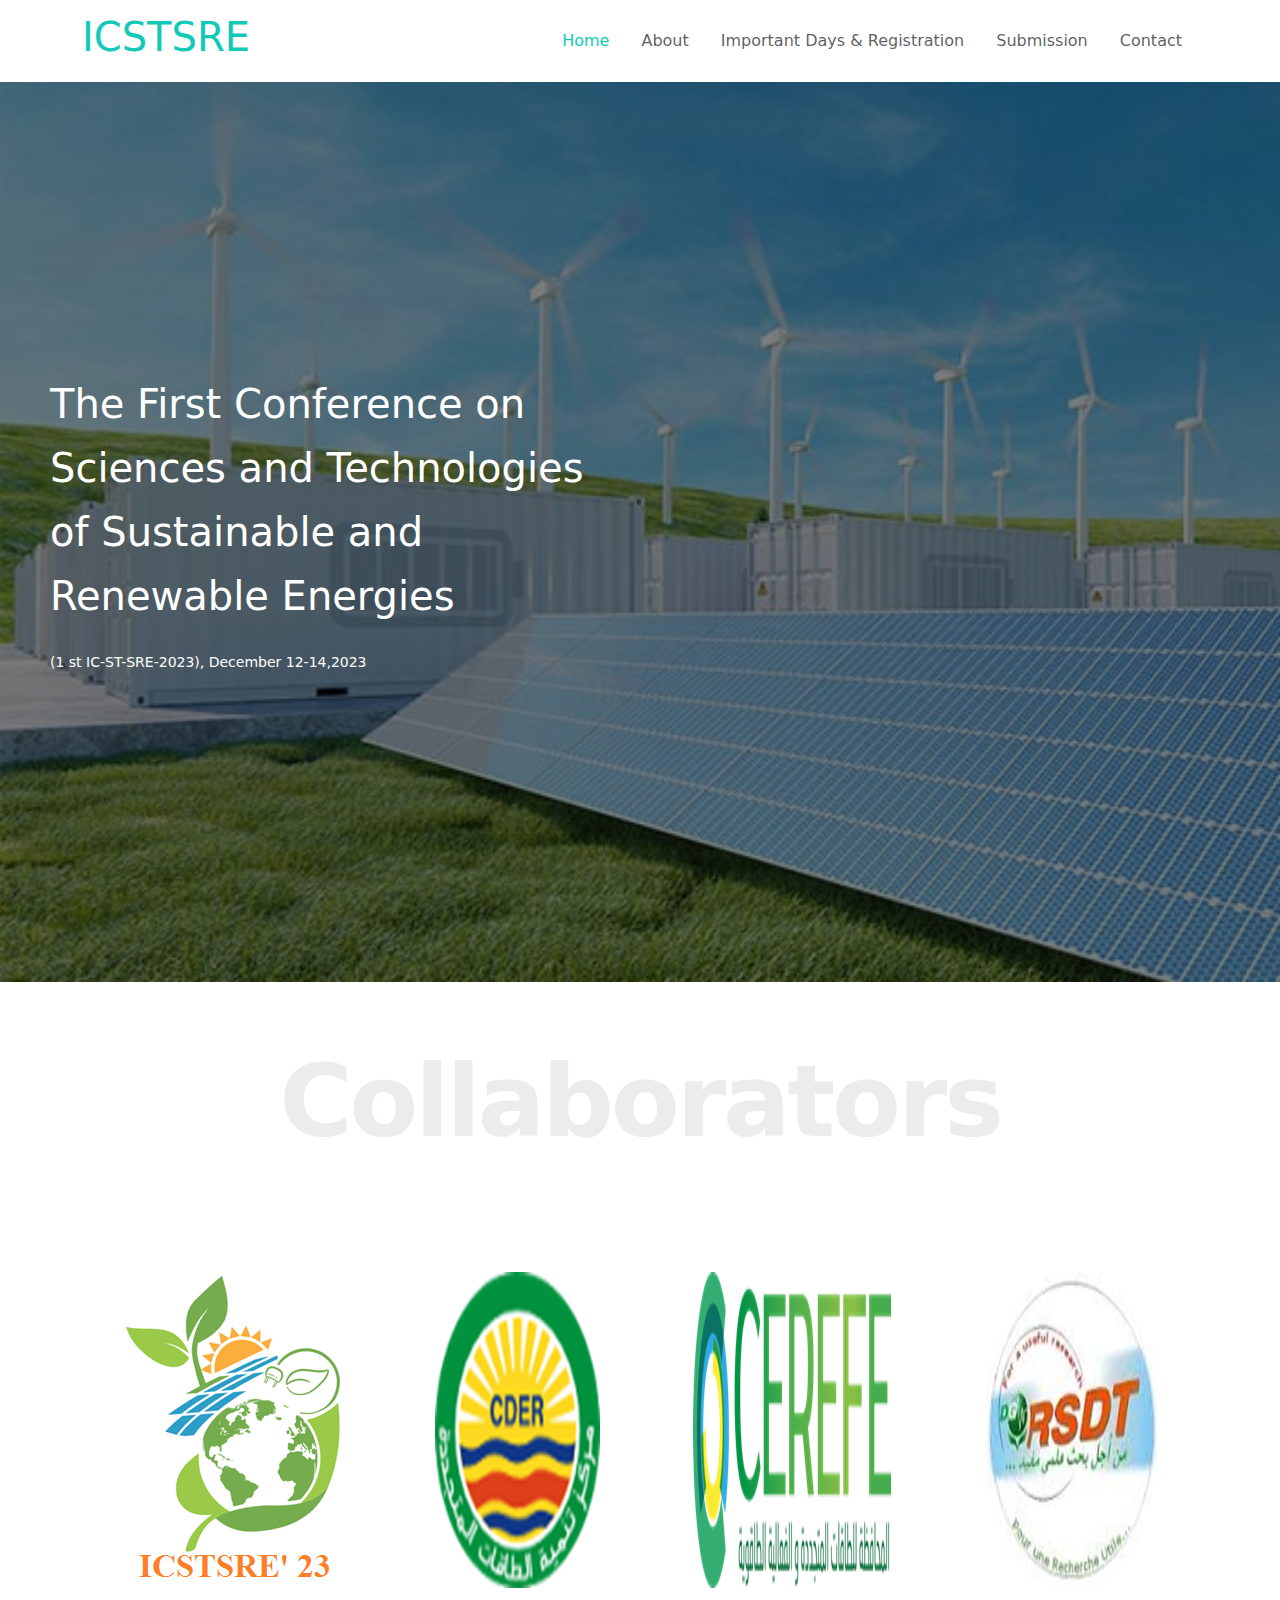
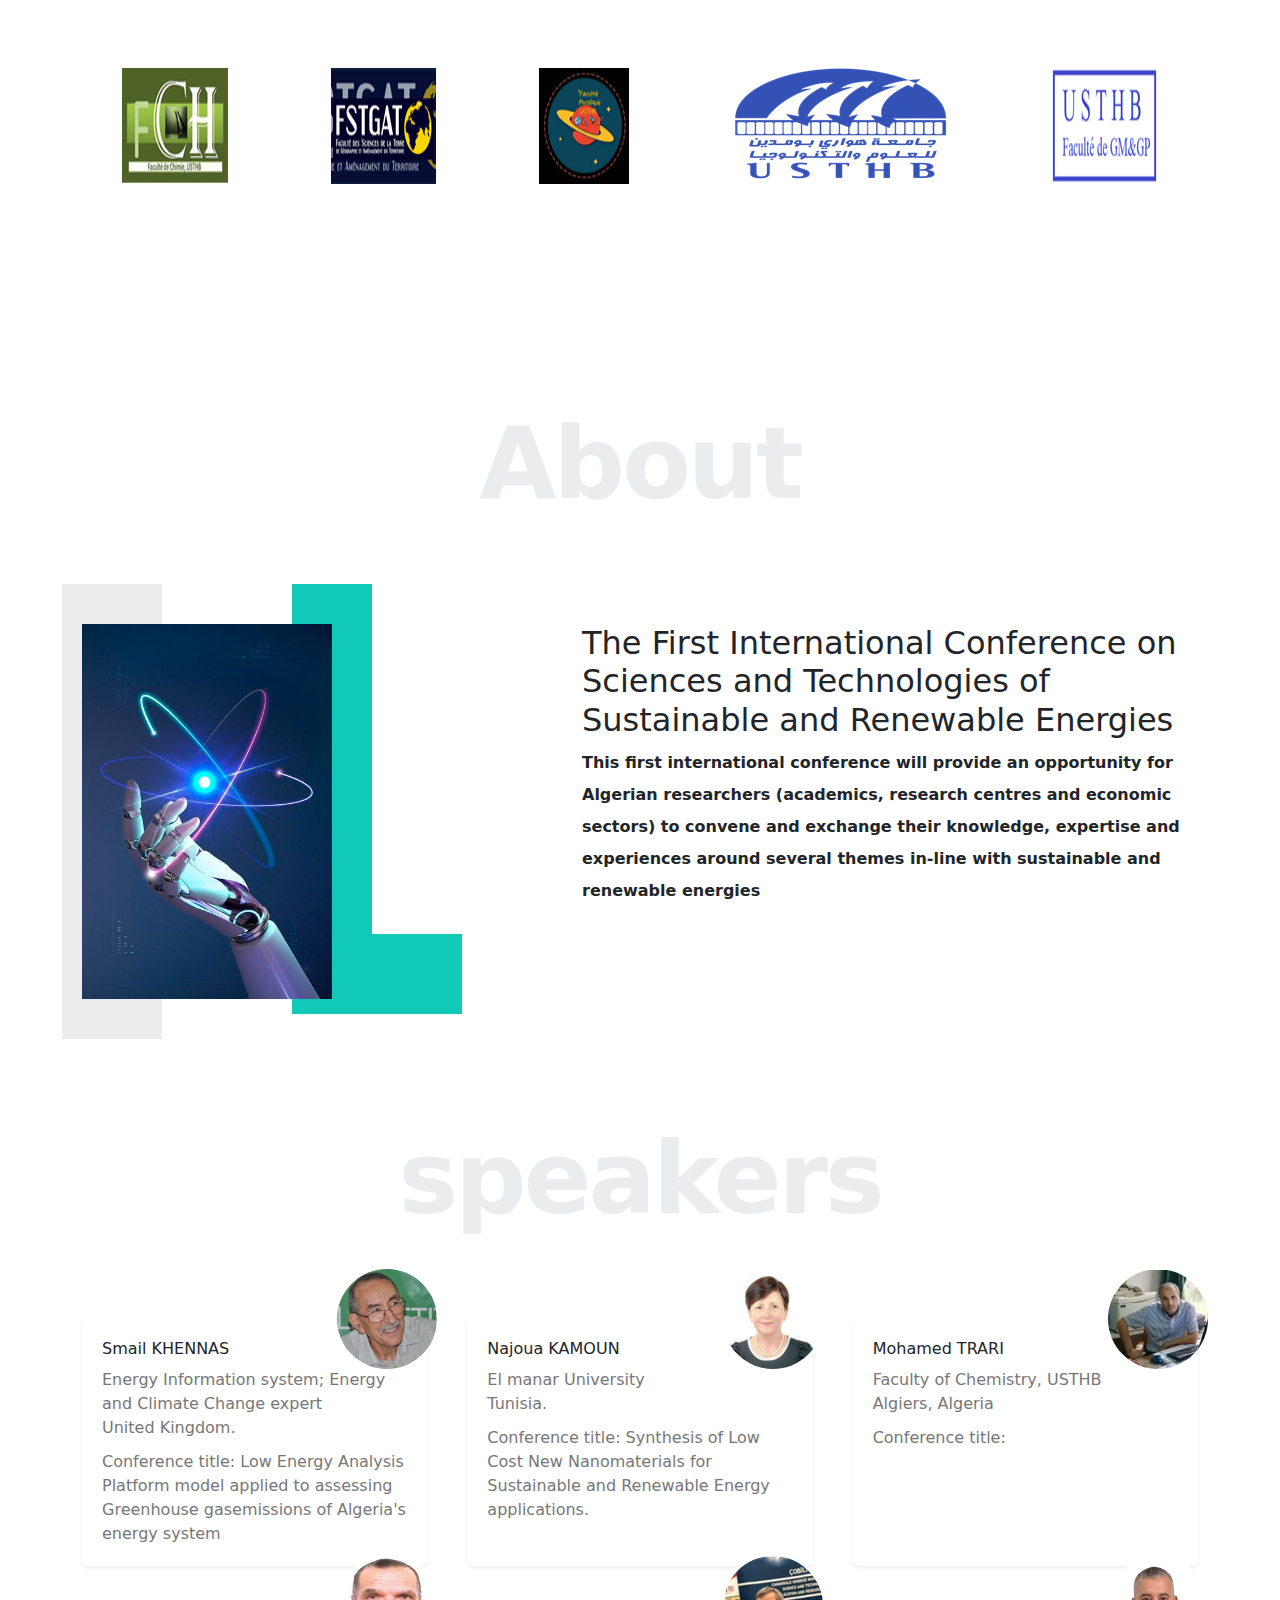
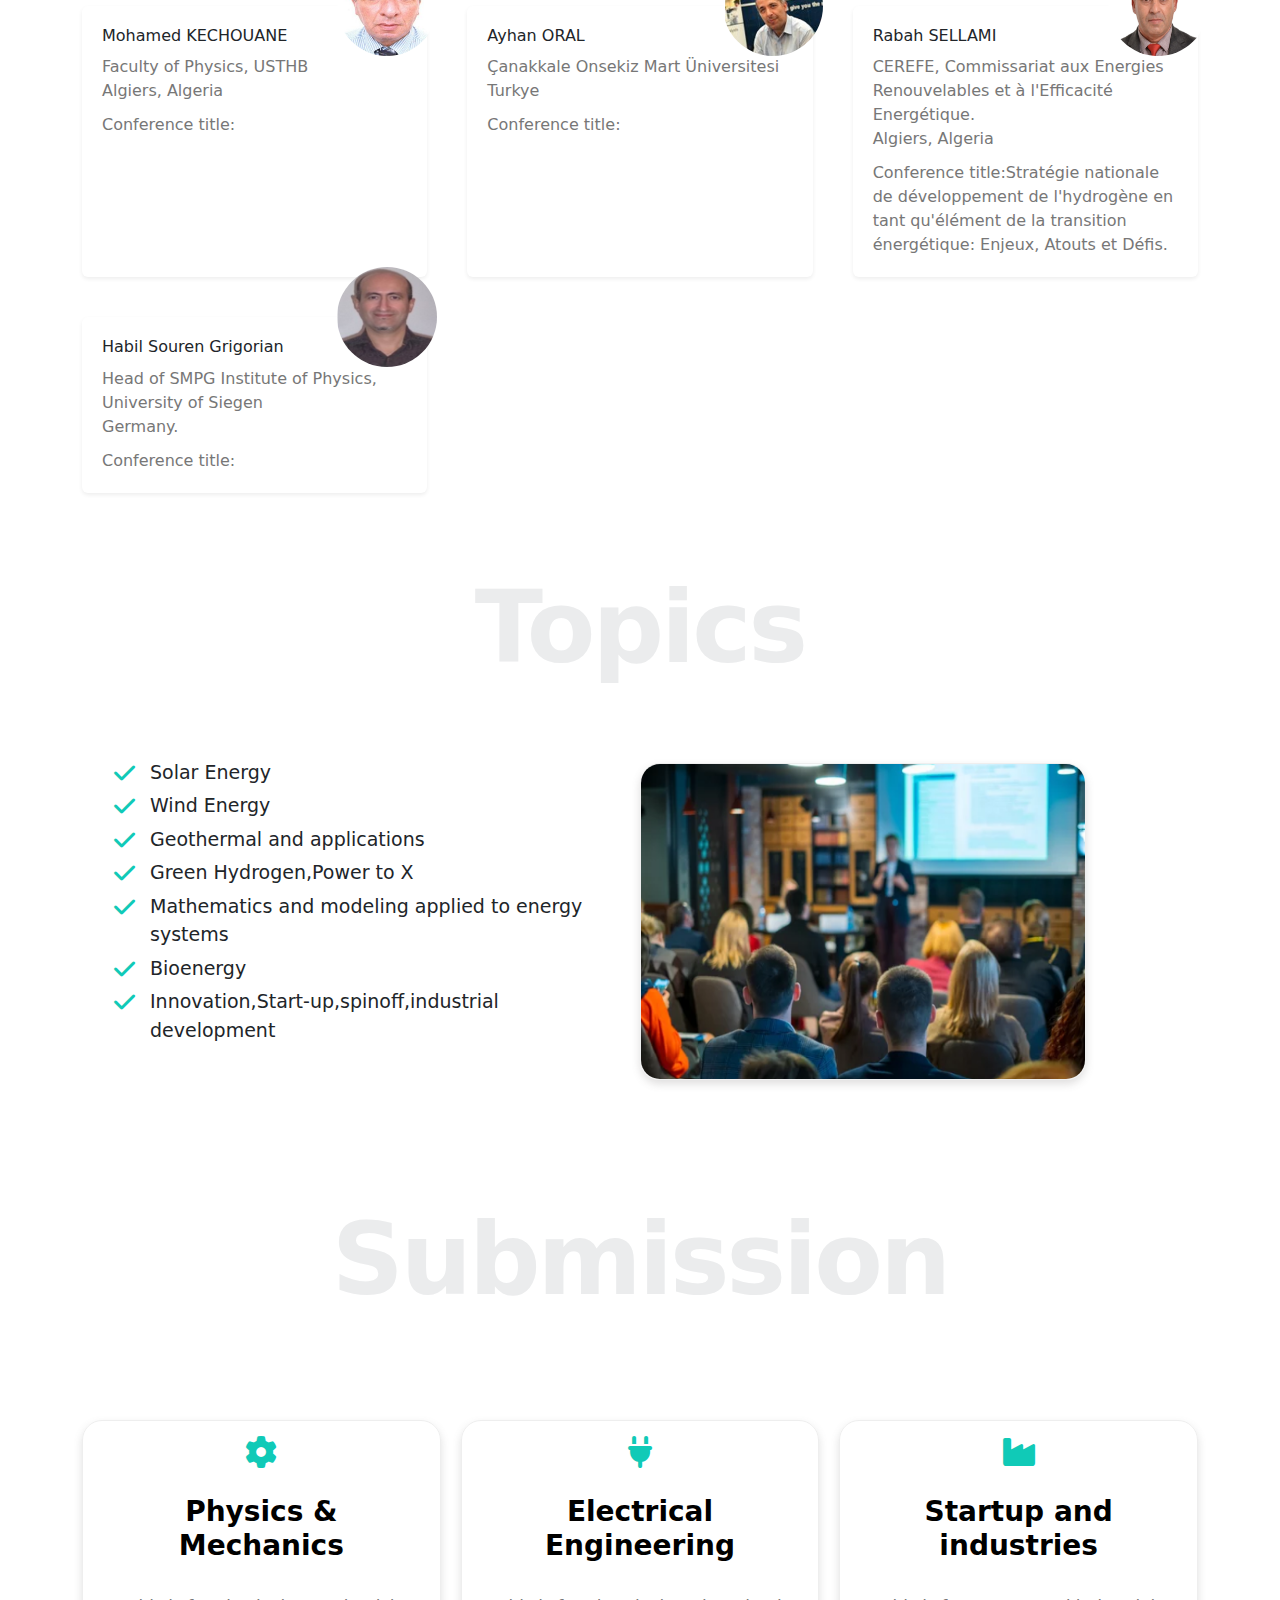
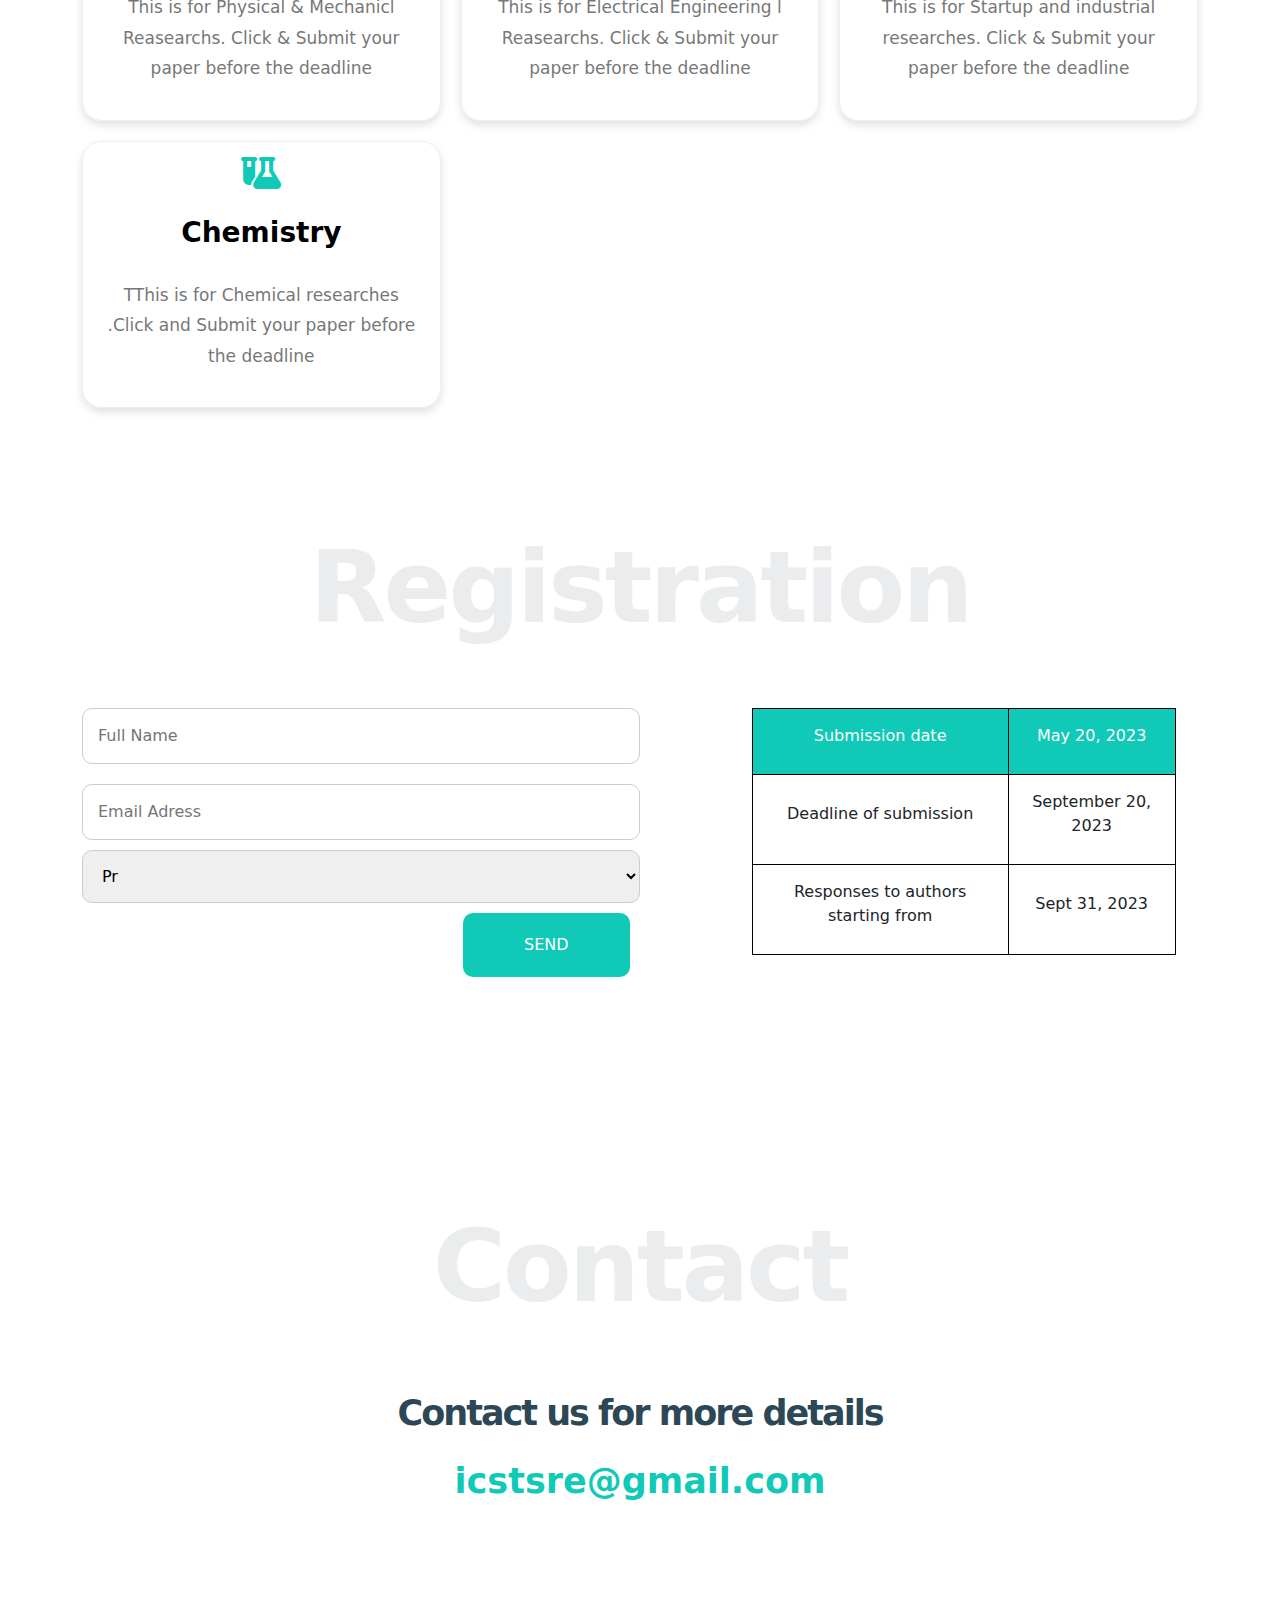
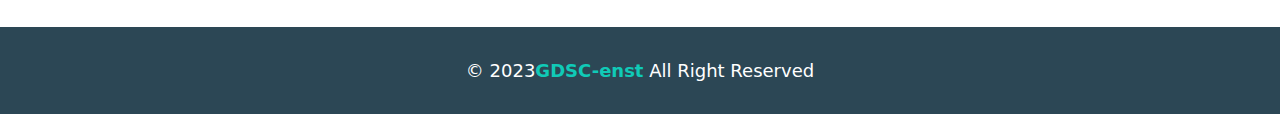
<file: index.html>
<!DOCTYPE html>
<html lang="en">
<head>
    <meta charset="UTF-8">
    <meta http-equiv="X-UA-Compatible" content="IE=edge">
    <meta name="viewport" content="width=device-width, initial-scale=1.0">
    <title>ICST</title>
    <!-- Css File  -->
    <link rel="stylesheet" href="CSS/master.css">
    <!-- Font Awesome  -->
    <link rel="stylesheet" href="CSS/all.min.css">
    <!-- Font Link  -->
    <link rel="preconnect" href="https://fonts.googleapis.com">
    <link rel="preconnect" href="https://fonts.gstatic.com" crossorigin>
    <link href="https://fonts.googleapis.com/css2?family=Open+Sans:wght@300;400;500;600;700;800&display=swap" rel="stylesheet">
    <!-- Normalize File  -->
    <link rel="stylesheet" href="CSS/normalise.css">
    <!-- Bootstrap File  -->
    <link rel="stylesheet" href="CSS/bootstrap.min.css">
</head>
<body>
    <!-- Start header -->
    <nav class="navbar navbar-expand-lg">
        <div class="container">
            <a class="navbar-brand" href="#">
                <h1>ICSTSRE</h1>
            </a>
            <button class="navbar-toggler collapsed" type="button" data-bs-toggle="collapse" data-bs-target="#main" aria-controls="main" aria-expanded="false" aria-label="Toggle navigation">
            <i class="fa-solid fa-bars"></i>
            </button>
            <div class="navbar-collapse collapse" id="main">
            <ul class="navbar-nav ms-auto mb-2 mb-lg-0">
                <li class="nav-item">
                    <a class="nav-link p-2 p-lg-3 active" aria-current="page" href="#">Home</a>
                </li>
                <li class="nav-item">
                    <a class="nav-link p-2 p-lg-3" href="#About">About</a>
                </li>
                <li class="nav-item">
                    <a class="nav-link p-2 p-lg-3" href="#Registration">Important Days & Registration</a>
                </li>
                <li class="nav-item">
                    <a class="nav-link p-2 p-lg-3" href="#Submission">Submission</a>
                </li>
                <li class="nav-item">
                    <a class="nav-link p-2 p-lg-3" href="#Contact">Contact</a>
                </li>
            </ul>
        </div>
    </nav>
    <!-- End Header  -->
    <!-- Start landing -->
    <div class="landing">
        <div class="overlay">
            <div class="text">
                <div class="content">
                <h2>
                    The First Conference on Sciences and Technologies 
                    of Sustainable and Renewable Energies
                </h2>
                <p>(1 st IC-ST-SRE-2023), December 12-14,2023</p>
                </div>
            </div>
        </div>
    </div>
    <!-- End landing -->
    <!-- Start Collaborators  -->
    <div class="collaborators">
        <h2 class="special-heading">Collaborators</h2>
        <div class="container">
            <img src="./images/LOGO icstsre23.png" alt="image">
            <img src="./images/Logo_CDER.png" alt="image">
            <img src="./images/Logo_CEREFE.png" alt="image">
            <img src="./images/Logo_DGRSDT.png" alt="image">
            <img src="./images/Logo_FCH.png" alt="image">
            <img src="./images/Logo_FSTGAT.png" alt="image">
            <img src="./images/Logo_noir.png" alt="image">
            <img src="./images/Logo_USTHB.png" alt="image">
            <img src="./images/Logo_USTHB_faculty.png" alt="image">
        </div>
    </div>
    <!-- End Collaborators  -->
    <!-- Start About -->
    <div class="about" id="About">
        <div class="container">
            <h2 class="special-heading">About</h2>
            <div class="about-content">
                <div class="image">
                    <img src="images/about3.jpg" alt="">
                </div>
                <div class="text">
                    <h2>The First International Conference on Sciences and Technologies of Sustainable and Renewable Energies </h2>
                    <p>This first international conference will provide an opportunity for Algerian researchers (academics, research centres and economic sectors) to convene and exchange their knowledge, expertise and experiences around several themes in-line with sustainable and renewable energies</p>
                </div>
            </div>
        </div>
    </div>
<!-- End About -->
<!-- Start Speakers  -->
<div class="speakers">
    <h2 class="special-heading">speakers</h2>
    <div class="break"></div>
    <div class="container">
        <div class="box">
            <img  src="./images/smail.png" alt="" />
            <h3>Smail KHENNAS</h3>
            <span class="title">Energy Information system;  Energy and Climate Change expert<br>United Kingdom.</span>
            <p>
                Conference title: Low  Energy Analysis Platform model applied to assessing Greenhouse gasemissions of Algeria's energy system
            </p>
        </div>
        <div class="box">
            <img src="./images/najoua.png" alt="" />
            <h3>Najoua KAMOUN</h3>
            <span class="title">El manar University<br>Tunisia.</span>
            <p>
                Conference  title: Synthesis of Low Cost New Nanomaterials for Sustainable  and Renewable Energy applications.
            </p>
        </div>
        <div class="box">
            <img src="./images/mohamed.png" alt="" />
            <h3>Mohamed TRARI </h3>
            <span class="title">Faculty of Chemistry, USTHB<br>Algiers, Algeria</span>
            <p>
                Conference  title:
            </p>
        </div>
        <div class="box">
            <img src="./images/mohamedk.png" alt="" />
            <h3>Mohamed KECHOUANE</h3>
            <span class="title">Faculty of Physics, USTHB<br>Algiers, Algeria</span>
            <p>
                Conference  title:
            </p>
        </div>
        <div class="box">
            <img src="./images/ayham.png" alt="" />
            <h3>Ayhan ORAL</h3>
            <span class="title">Çanakkale Onsekiz Mart Üniversitesi<br>Turkye</span>
            <p>
                Conference  title:
            </p>
        </div>
        <div class="box">
            <img src="./images/rabah.png" alt="" />
            <h3>Rabah SELLAMI</h3>
            <span class="title">CEREFE, Commissariat aux Energies Renouvelables et à l'Efficacité Energétique.<br> Algiers, Algeria</span>
            <p>
                Conference  title:Stratégie nationale de développement de l'hydrogène en tant qu'élément de la transition énergétique: Enjeux, Atouts et Défis.
            </p>
        </div>
        <div class="box">
            <img src="./images/habil.png" alt="" />
            <h3>Habil Souren Grigorian</h3>
            <span class="title">Head of SMPG Institute of Physics, University of Siegen<br>Germany.</span>
            <p>
                Conference  title:
            </p>
        </div>
    </div>
</div> 
<!-- End Speakers  -->
    <!-- Start Topics  -->
    <div class="topics">
        <div class="container">
            <div class="special-heading">Topics</div>
            <div class="topics-content">
                <div class="topics-container">
                    <ul>
                        <li>
                            <i class="fa-solid fa-check fa-xl"></i>
                            <p>Solar Energy</p>
                        </li>
                        <li>
                            <i class="fa-solid fa-check fa-xl"></i>
                            <p>Wind Energy</p>
                        </li>
                        <li>
                            <i class="fa-solid fa-check fa-xl"></i>
                            <p>Geothermal and applications </p>
                        </li>
                        <li>
                            <i class="fa-solid fa-check fa-xl"></i>
                            <p>Green Hydrogen,Power to X</p>
                        </li>
                        <li>
                            <i class="fa-solid fa-check fa-xl"></i>
                            <p>Mathematics and modeling applied to energy systems</p>
                        </li>
                        <li>
                            <i class="fa-solid fa-check fa-xl"></i>
                            <p>Bioenergy</p>
                        </li>
                        <li>
                            <i class="fa-solid fa-check fa-xl"></i>
                            <p>Innovation,Start-up,spinoff,industrial development</p>
                        </li>
                    </ul>
                </div>
                <div class="image-container">
                    <img src="images/conf.png" alt="">
                </div>
            </div>
            </div>
        </div>
    </div>
    <!-- End Topics  -->
    <!-- Start Submission-->
    <div class="Submission" id="Submission">
        <h2 class="special-heading">Submission</h2>
        <div class="container">
            <!-- <div class="Fileds"> -->
                <div class="Filed">
                    <a href="PM.html">
                        <i class="fa-solid fa-gear fa-2xl"></i>
                        <h3>Physics & Mechanics</h3>
                        <p>This is for Physical & Mechanicl Reasearchs. Click & Submit your paper before the deadline </p>
                    </a>
                </div>
                <div class="Filed">
                    <a href="EE.html">
                        <i class="fa-solid fa-plug fa-2xl"></i>
                        <h3>Electrical Engineering</h3>
                        <p>This is for Electrical Engineering l Reasearchs. Click & Submit your paper before the deadline</p>
                    </a>
                </div>
                <div class="Filed">
                    <a href="SI.html">
                        <i class="fa-solid fa-industry fa-2xl"></i>
                        <h3>Startup and industries</h3>
                        <p>This is for Startup and industrial researches. Click & Submit your paper before the deadline</p>
                    </a>
                </div>
                <div class="Filed">
                    <a href="CH.html">
                        <i class="fa-solid fa-flask-vial fa-2xl"></i>
                        <h3>Chemistry</h3>
                        <p>TThis is for Chemical researches .Click and Submit your paper before the deadline</p>
                    </a>
                </div>
            <!-- </div> -->
        </div>
    </div>
    <!-- End Submission -->
    <!-- Start Registration  -->
<div class="registration" id="Registration">
    <div class="container">
        <h2 class="special-heading">Registration</h2>
        <div class="content">
            <div class="form-container">
                <form action="">
                    <input name="FullName" type="text" placeholder="Full Name"required>
                    <input name="Email" type="email" placeholder="Email Adress"required>
                    <select name="Grad" id="grad" required>
                        <option value="Pr">Pr</option>
                        <option value="Dr">Dr</option>
                        <option value="Phd">Phd</option>
                    </select>
                    <input type="submit" value="Send">
                </form>
            </div>
            <div class="info">
                <table>
                    <tbody>
                        <tr class="first-line">
                            <td>
                                <p> Submission date</p>
                            </td>
                            <td>
                                <p>May 20, 2023 </p>
                            </td>
                        </tr>
                        <tr>
                            <td>
                                <p>Deadline of submission</p>
                            </td>
                            <td>
                                <p>September 20, 2023</p>
                            </td>
                        </tr>
                        <tr>
                            <td>
                                <p>Responses to authors starting from </p>
                            </td>
                            <td>
                                <p>Sept 31, 2023</p>
                            </td>
                        </tr>
                    </tbody>
                </table>
            </div>
                <!-- End Table  -->
        </div>
    </div>
</div>
<!-- End Registration  -->
    <!-- Start Contact -->
    <div class="contact">
        <div class="container">
            <h2 class="special-heading">Contact</h2>
            <div class="info">
                <p class="label">Contact us for more details </p>
                <a href="mailto: icstsre@gmail.com?subject=Contact" class="link"> icstsre@gmail.com </a>
            </div>
        </div>
    </div>
    <!-- End Contact -->
    <!-- Start Footer  -->
    <div class="footer">&copy; 2023<span>GDSC-enst</span> All Right Reserved</div>
    <!-- End Footer  -->
    <script src="Js/bootstrap.bundle.js.map"></script>
    <script src="Js/bootstrap.bundle.min.js"></script>
</body>
</html>
</file>
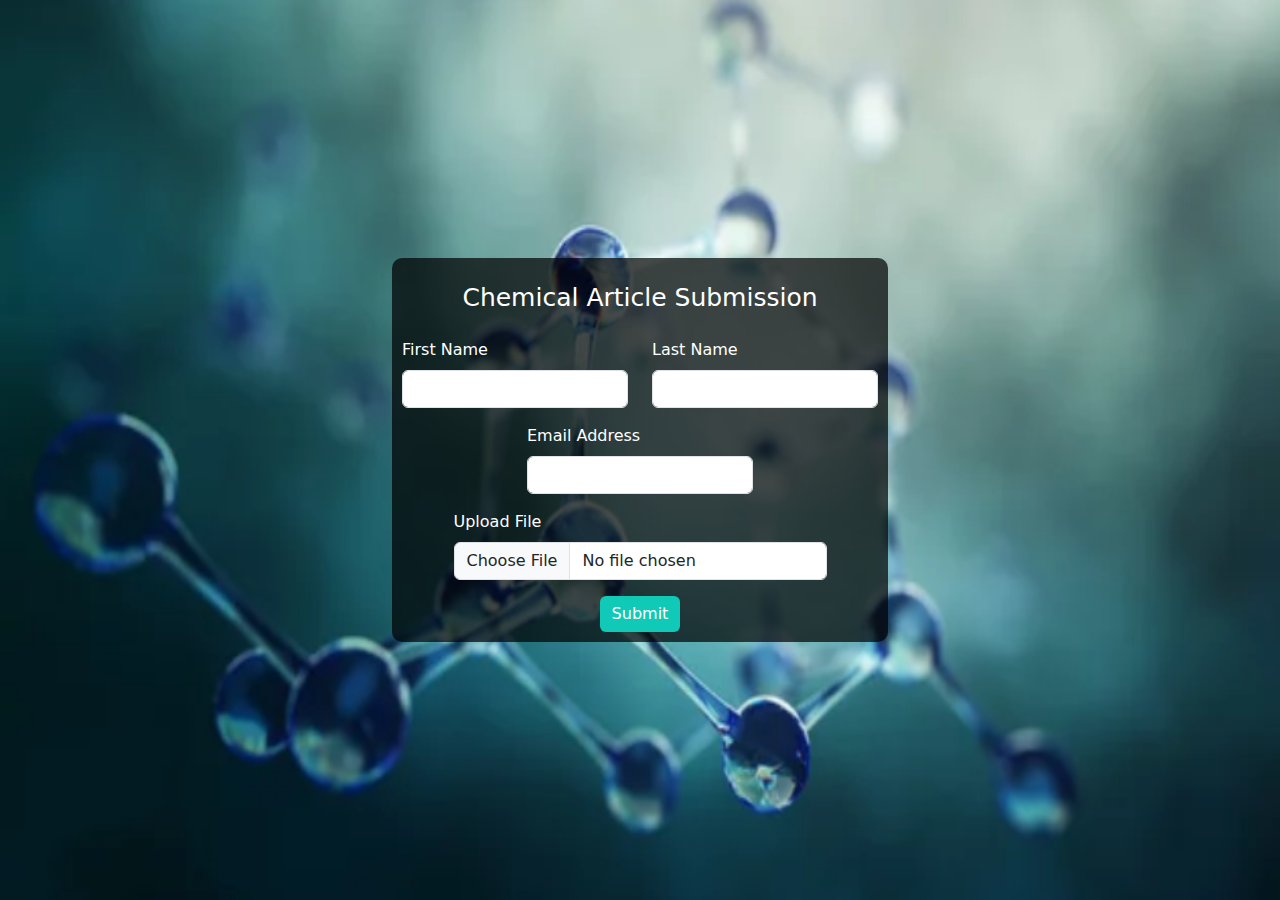
<file: CH.html>
<!DOCTYPE html>
<html lang="en">
<head>
    <meta charset="UTF-8">
    <meta http-equiv="X-UA-Compatible" content="IE=edge">
    <meta name="viewport" content="width=device-width, initial-scale=1.0">
    <title>Article Submission</title>
    <!-- CSS File  -->
    <link rel="stylesheet" href="CSS/Style.css">
    <!-- Normalize File  -->
    <link rel="stylesheet" href="CSS/normalise.css">
    <!-- Font Link  -->
    <link rel="preconnect" href="https://fonts.googleapis.com">
    <link rel="preconnect" href="https://fonts.gstatic.com" crossorigin>
    <link href="https://fonts.googleapis.com/css2?family=Open+Sans:wght@300;400;500;600;700;800&display=swap" rel="stylesheet">
    <!-- Font Awesome  -->
    <link rel="stylesheet" href="CSS/all.min.css">
    <!-- Bootstrap File  -->
    <link rel="stylesheet" href="CSS/bootstrap.min.css">
</head>
<body>
    <div class="chemistry">
        <div class="container">
            <div class="overlay chem">
                <h1>Chemical Article Submission</h1>
                <form>
                    <div class="row mb-3">
                        <div class="col">
                            <label for="first-name" class="form-label">First Name</label>
                            <input type="text" class="form-control" id="first-name" name="first-name" required>
                        </div>
                        <div class="col">
                            <label for="last-name" class="form-label">Last Name</label>
                            <input type="text" class="form-control" id="last-name" name="last-name" required>
                        </div>
                    </div>
                    <div class="mb-3">
                        <label for="email" class="form-label">Email Address</label>
                        <input type="email" class="form-control" id="email" name="email" required>
                    </div>
                    <div class="mb-3">
                        <label for="file" class="form-label">Upload File</label>
                        <input type="file" class="form-control" id="file" name="file" required>
                    </div>
                    <button type="submit" class="btn btn-primary">Submit</button>
                </form>
            </div>
        </div>
    </div>
    <script src="Js/bootstrap.bundle.js.map"></script>
    <script src="Js/bootstrap.bundle.min.js"></script>
    </body>
</html>
</file>
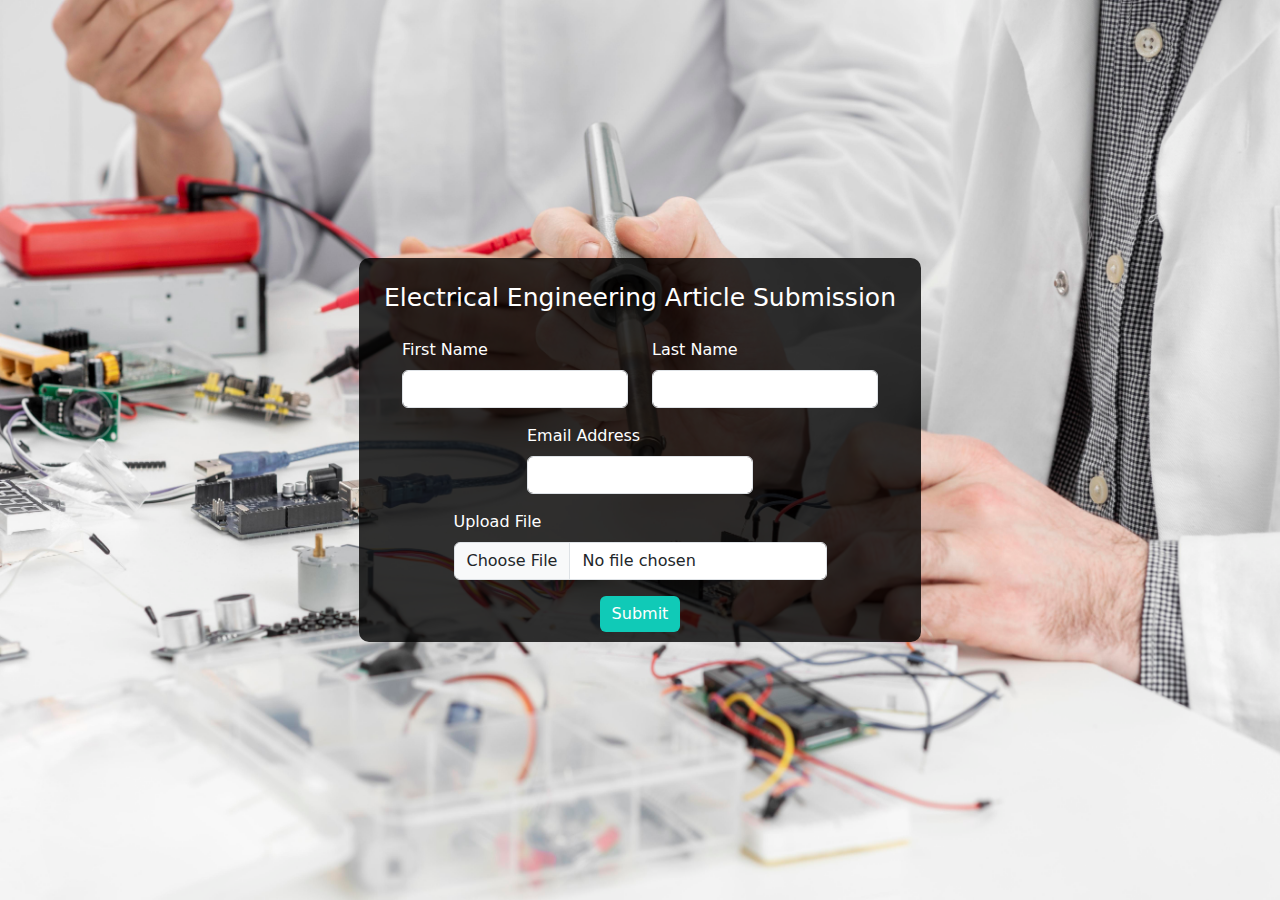
<file: EE.html>
<!DOCTYPE html>
<html lang="en">
<head>
    <meta charset="UTF-8">
    <meta http-equiv="X-UA-Compatible" content="IE=edge">
    <meta name="viewport" content="width=device-width, initial-scale=1.0">
    <title>Article Submission</title>
    <!-- CSS File  -->
    <link rel="stylesheet" href="CSS/Style.css">
    <!-- Normalize File  -->
    <link rel="stylesheet" href="CSS/normalise.css">
    <!-- Font Link  -->
    <link rel="preconnect" href="https://fonts.googleapis.com">
    <link rel="preconnect" href="https://fonts.gstatic.com" crossorigin>
    <link href="https://fonts.googleapis.com/css2?family=Open+Sans:wght@300;400;500;600;700;800&display=swap" rel="stylesheet">
    <!-- Font Awesome  -->
    <link rel="stylesheet" href="CSS/all.min.css">
    <!-- Bootstrap File  -->
    <link rel="stylesheet" href="CSS/bootstrap.min.css">
</head>
<body>
    <div class="electrical">
        <div class="container">
            <div class="overlay elec">
                <h1>Electrical Engineering Article Submission</h1>
                <form>
                    <div class="row mb-3">
                        <div class="col">
                            <label for="first-name" class="form-label">First Name</label>
                            <input type="text" class="form-control" id="first-name" name="first-name" required>
                        </div>
                        <div class="col">
                            <label for="last-name" class="form-label">Last Name</label>
                            <input type="text" class="form-control" id="last-name" name="last-name" required>
                        </div>
                    </div>
                    <div class="mb-3">
                        <label for="email" class="form-label">Email Address</label>
                        <input type="email" class="form-control" id="email" name="email" required>
                    </div>
                    <div class="mb-3">
                        <label for="file" class="form-label">Upload File</label>
                        <input type="file" class="form-control" id="file" name="file" required>
                    </div>
                    <button type="submit" class="btn btn-primary">Submit</button>
                </form>
            </div>
        </div>
    </div>
    <script src="Js/bootstrap.bundle.js.map"></script>
    <script src="Js/bootstrap.bundle.min.js"></script>
    </body>
</html>
</file>
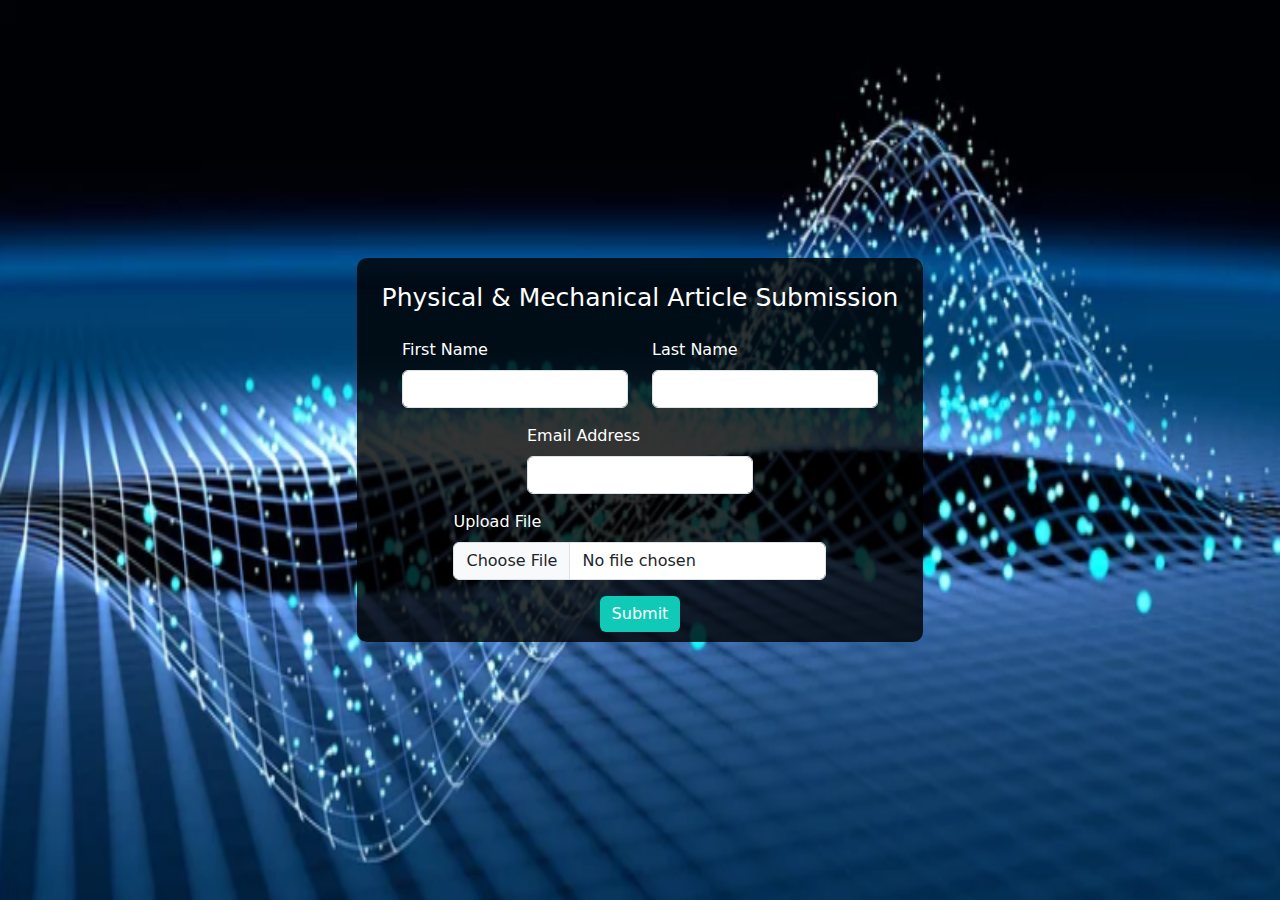
<file: PM.html>
<!DOCTYPE html>
<html lang="en">
<head>
    <meta charset="UTF-8">
    <meta http-equiv="X-UA-Compatible" content="IE=edge">
    <meta name="viewport" content="width=device-width, initial-scale=1.0">
    <title>Article Submission</title>
    <!-- CSS File  -->
    <link rel="stylesheet" href="CSS/Style.css">
    <!-- Normalize File  -->
    <link rel="stylesheet" href="CSS/normalise.css">
    <!-- Font Link  -->
    <link rel="preconnect" href="https://fonts.googleapis.com">
    <link rel="preconnect" href="https://fonts.gstatic.com" crossorigin>
    <link href="https://fonts.googleapis.com/css2?family=Open+Sans:wght@300;400;500;600;700;800&display=swap" rel="stylesheet">
    <!-- Font Awesome  -->
    <link rel="stylesheet" href="CSS/all.min.css">
    <!-- Bootstrap File  -->
    <link rel="stylesheet" href="CSS/bootstrap.min.css">
</head>
<body>
    <div class="physics_mec">
        <div class="container ">
            <div class="overlay phy">
                <h1>Physical & Mechanical Article Submission</h1>
                <form>
                    <div class="row mb-3">
                        <div class="col">
                            <label for="first-name" class="form-label">First Name</label>
                            <input type="text" class="form-control" id="first-name" name="first-name" required>
                        </div>
                        <div class="col">
                            <label for="last-name" class="form-label">Last Name</label>
                            <input type="text" class="form-control" id="last-name" name="last-name" required>
                        </div>
                    </div>
                    <div class="mb-3">
                        <label for="email" class="form-label">Email Address</label>
                        <input type="email" class="form-control" id="email" name="email" required>
                    </div>
                    <div class="mb-3">
                        <label for="file" class="form-label">Upload File</label>
                        <input type="file" class="form-control" id="file" name="file" required>
                    </div>
                    <button type="submit" class="btn btn-primary">Submit</button>
                </form>
            </div>
        </div>
    </div>
    <script src="Js/bootstrap.bundle.js.map"></script>
    <script src="Js/bootstrap.bundle.min.js"></script>
    </body>
</html>
</file>
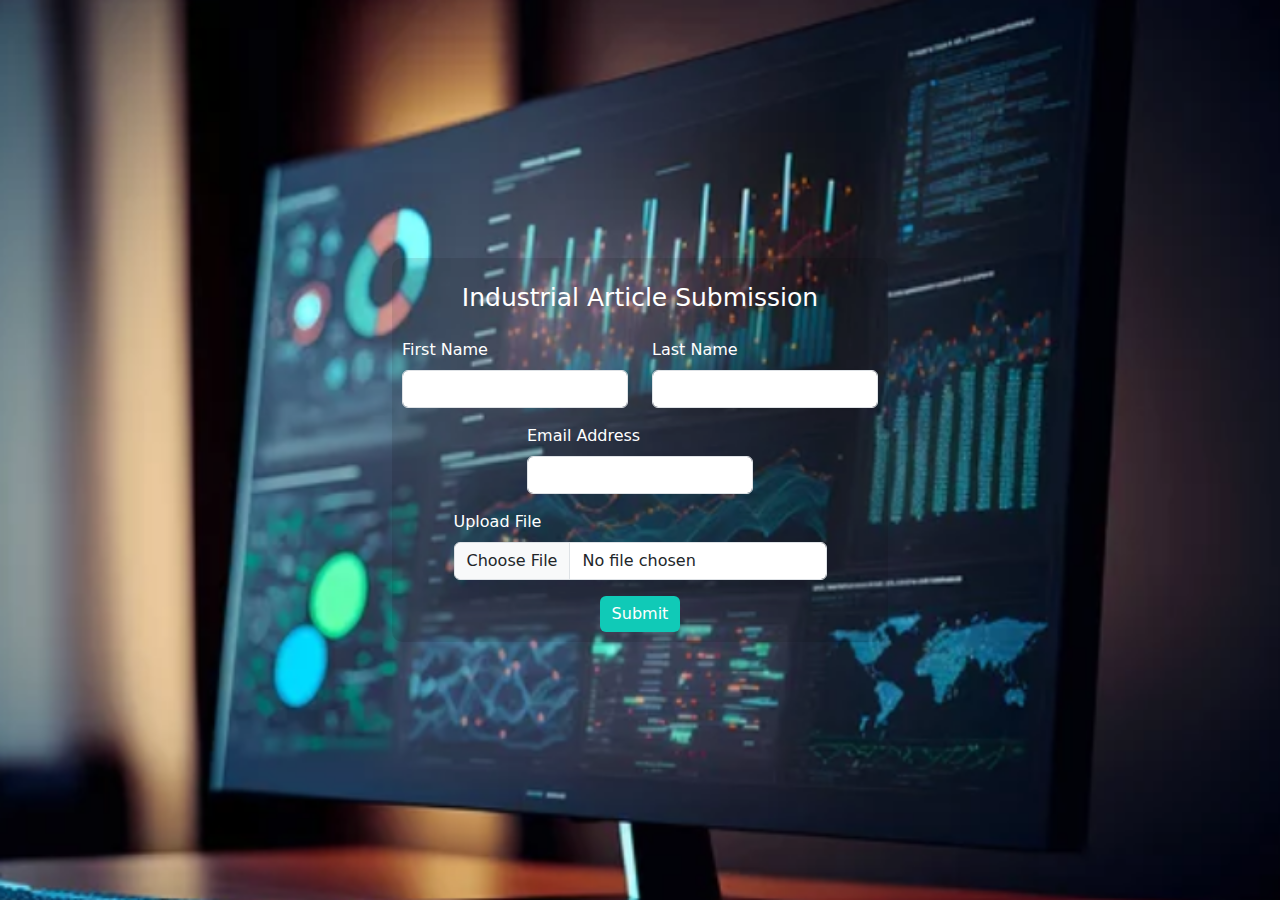
<file: SI.html>
<!DOCTYPE html>
<html lang="en">
<head>
    <meta charset="UTF-8">
    <meta http-equiv="X-UA-Compatible" content="IE=edge">
    <meta name="viewport" content="width=device-width, initial-scale=1.0">
    <title>Article Submission</title>
    <!-- CSS File  -->
    <link rel="stylesheet" href="CSS/Style.css">
    <!-- Normalize File  -->
    <link rel="stylesheet" href="CSS/normalise.css">
    <!-- Font Link  -->
    <link rel="preconnect" href="https://fonts.googleapis.com">
    <link rel="preconnect" href="https://fonts.gstatic.com" crossorigin>
    <link href="https://fonts.googleapis.com/css2?family=Open+Sans:wght@300;400;500;600;700;800&display=swap" rel="stylesheet">
    <!-- Font Awesome  -->
    <link rel="stylesheet" href="CSS/all.min.css">
    <!-- Bootstrap File  -->
    <link rel="stylesheet" href="CSS/bootstrap.min.css">
</head>
<body>
    <div class="indus">
        <div class="container">
            <div class="overlay industrial">
                <h1>Industrial Article Submission</h1>
                <form>
                    <div class="row mb-3">
                        <div class="col">
                            <label for="first-name" class="form-label">First Name</label>
                            <input type="text" class="form-control" id="first-name" name="first-name" required>
                        </div>
                        <div class="col">
                            <label for="last-name" class="form-label">Last Name</label>
                            <input type="text" class="form-control" id="last-name" name="last-name" required>
                        </div>
                    </div>
                    <div class="mb-3">
                        <label for="email" class="form-label">Email Address</label>
                        <input type="email" class="form-control" id="email" name="email" required>
                    </div>
                    <div class="mb-3">
                        <label for="file" class="form-label">Upload File</label>
                        <input type="file" class="form-control" id="file" name="file" required>
                    </div>
                    <button type="submit" class="btn btn-primary">Submit</button>
                </form>
            </div>
        </div>
    </div>
    <script src="Js/bootstrap.bundle.js.map"></script>
    <script src="Js/bootstrap.bundle.min.js"></script>
    </body>
</html>
</file>
<file: CSS/master.css>
/* Start Variable  */
:root{
    --main-color: #10cab7;
    --section-padding: 60px;
    --secondary-color: #2c4755;
}
/* End Variable  */
 /* Start Component */
.special-heading {
    color: #ebeced;
    font-size: 100px;
    text-align: center;
    font-weight: 800;
    letter-spacing: -3px;
    margin: 0;
}
.special-heading + p {
    margin: -30px 0 0;
    font-size: 20px;
    text-align: center;
    color: #797979;
}
@media (max-width: 767px) {
    .special-heading {
        font-size: 60px;
    }
}
/* End Component */
/* Start Global rules */
*{
    -webkit-box-sizing:border-box;
    -moz-box-sizing:border-box;
    box-sizing: border-box;
    padding: 0;
    margin: 0;
}
html{
    scroll-behavior: smooth;
}
body{
    font-family: 'Open Sans', sans-serif;
}
ul{
    list-style: none;
}
.container{
    padding-left: 15px;
    padding-right: 15px;
    margin-left: auto;
    margin-right: auto;
}
/* End Global rules  */
/* Start media queries */
/* Small */
@media(min-width:768px){
    .container{
        width:750px;
    }
}
/* Medium */
@media(min-width:992px){
    .container{
        width:970px;
    }
}
/* Large */
@media(min-width:1200px){
    .container{
        width:1170px;
    }
}
/* End media queries */
/* Start header */
.navbar .navbar-nav .nav-link.active,.navbar .navbar-nav .nav-link:focus,.navbar .navbar-nav .nav-link:hover{
    color:var(--main-color)
}
.navbar h1{
        color: var(--main-color);
}
/* End header */
/* Start landing */
.landing{
    min-height: 100vh;
    background-image: url(../images/energy9.jpg);
    background-size: cover;
    position:relative;
}
.landing .overlay{
    position:absolute;
    left: 0;
    top:0;
    width: 100%;
    height: 100%;
    background-color: rgb(0 0 0 / 50%);
}
.landing .text{
    position: absolute;
    left: 0;
    top:50%;
    transform:translateY(-50%);
    width: 50%;
    padding: 50px;
    color: white;
    display: flex;
    justify-content: flex-end;
}
.landing .text .content{
    max-width: 800px;
}
@media(max-width:767px){
    .landing .text{
        width : 100%;
    }
    .landing .text .content{
        max-width: 100%;
    }
}
.landing .text .content h2{
    font-size: 40px;
    font-weight: normal;
    line-height: 1.6;
    margin-bottom: 20px;
}
.landing .text .content p{
    font-size: 14px;
    line-height: 2;
}
.landing .change-background{
    position: absolute;
    top: 50%;
    transform: translateY(-50%);
    color: #ddd;
}
@media(max-width:767px){
    .landing .change-background{
    display: none;
    }
}
/* End Landing  */
/* Start Collaborators  */
.collaborators{
    padding-top: var(--section-padding);
    padding-bottom: calc(var(--section-padding) + 60px);
}
.collaborators .container{
    margin-top: 70px;
    display: flex;
    flex-direction: row;
    flex-wrap: wrap;
    justify-content:space-between;
}
.collaborators .container img{
    margin: 40px;
}
/* End Collaborators  */
/* Start About  */
    .about {
        padding-top: var(--section-padding);
        padding-bottom: calc(var(--section-padding) + 60px);
    }
    .about .about-content {
        margin-top: 100px;
        display: flex;
        flex-wrap: wrap;
        justify-content: space-between;
    }
    @media (max-width: 991px) {
        .about .about-content {
            flex-direction: column;
            text-align: center;
        }
    }
    .about .about-content .image {
        position: relative;
        width: 250px;
        height: 375px;
    }
    @media (max-width: 991px) {
        .about .about-content .image {
            margin: 0 auto 60px;
        }
    }
    .about .about-content .image::before {
        content: "";
        position: absolute;
        background-color: #ebeced;
        width: 100px;
        height: calc(100% + 80px);
        top: -40px;
        left: -20px;
        z-index: -1;
    }
    .about .about-content .image::after {
        top: -40px;
        left: 210px;
        content: "";
        position: absolute;
        width: 170px;
        height: 430px;
        border-left: 80px solid var(--main-color);
        border-bottom: 80px solid var(--main-color);
        z-index: -1;
        right: -150px;
    }
    @media (max-width: 991px) {
        .about .about-content .image::before,
        .about .about-content .image::after {
            display: none;
        }
    }
    .about .about-content .image img {
        max-width: 100%;
    }
    .about .about-content .text {
        flex-basis: calc(100% - 500px);
    }
    .about .about-content .text p {
        font-weight: bold;
        line-height: 2;
        margin-bottom: 50px;
    }   
/* End About  */
/* Start Speakers  */
.speakers {
    padding-top: var(--main-padding-top);
    padding-bottom: var(--main-padding-bottom);
    position: relative;
    background-color: var(--section-background);
}
.speakers .break{
    height: 80px;
}
.speakers .container {
    display: grid;
    grid-template-columns: repeat(auto-fill, minmax(300px, 1fr));
    gap: 40px;
}
.speakers .box {
    padding: 20px;
    background-color: white;
    box-shadow: 0 2px 4px rgb(0 0 0 / 7%);
    border-radius: 6px;
    position: relative;
}
.speakers .box img {
    position: absolute;
    right: -10px;
    top: -50px;
    width: 100px;
    height: 100px;
    border-radius: 50%;
    border: 10px solid var(--section-background);
}
.speakers .box h3 {
    margin: 0 0 10px;
    font-size: 16px;
}
.speakers .box .title {
    color: #777;
    margin-bottom: 10px;
    display: block;
}
.speakers .box p {
    line-height: 1.5;
    color: #777;
    margin-top: 10px;
    margin-bottom: 0;
}
/* End Speakers  */
  /* Start Topics  */
  .topics{
    padding-top: var(--section-padding);
    padding-bottom: var(--section-padding);
}
.topics .container .topics-content {
    margin-top: 60px;
    display: flex;
}
@media (max-width: 767px) {
    .topics .container .topics-content {
        flex-direction: column;
    }
}
.topics .container .topics-content .topics-container{
    flex-basis: 50%;
}
.topics .container .topics-content .image-container{
    flex-basis: 40%;
    border: 1px solid #eee;
    border-radius: 20px;
    box-shadow: 0px 4px 8px rgba(94, 92, 92, 0.2);
    overflow: hidden;
}
.topics .container .topics-content .image-container img{
    max-width: 100%;
    height:100%;
}
.topics .container .topics-container {
    display: flex;
    justify-content: center;
    margin-top: 10px;
}
.topics .container .topics-container ul li{
    display: flex;
}
.topics .container .topics-container ul li p{
    margin: -15px 15px 20px;
    /* margin-left: 10px; */
    font-size: 19px;
}
.topics .container .topics-container ul li i{
    color: #10cab7;
}
  /* End Topics  */
  /* Start Submission */
.Submission {
    padding-top: var(--section-padding);
    padding-bottom: var(--section-padding);
}
.Submission .container {
    display: grid;
    grid-template-columns: repeat(auto-fill, minmax(300px, 1fr));
    grid-gap: 20px;
    margin-top: 100px;
}
.Submission .container  .Filed{
    border: 1px solid #eee;
    border-radius: 20px;
    padding: 20px;
    text-align: center;
    box-shadow: 0px 4px 8px rgba(101, 98, 98, 0.2);
}
.Submission .container .Filed a{
    text-decoration: none;
    color: black;
}

.Submission .container  .Filed i {
    color: var(--main-color);
}
.Submission .container  .Filed h3 {
    font-weight: 800;
    margin: 30px 0;
}
.Submission .container  .Filed p {
    line-height: 1.8;
    color: #777;
    font-size: 17px;
}
  /* End Submission */
/* Start Registration  */
.registration{
    padding-top:var(--section-padding);
    padding-bottom:var(--section-padding);
}
@media (max-width:767px){
    #Registration .special-heading{
        font-size: 60px;
    }
}
.registration .content{
    display: flex;
    justify-content: space-between;
}
@media (max-width: 767px) {
    .registration .container .content {
        flex-direction: column;
    }
}
.registration .content .form-container{
    flex-basis: 50%;
}
.registration .content .form-container form{
    margin-top:50px;
    display: flex;
    flex-direction: column;
    justify-content: center;
    align-items: center;
    /* gap: 15px; */
    margin-bottom: 100px;
    /* max-width: 100%; */
}
.registration .content .form-container form input,select{
    width: 100%;
    padding: 15px;
    margin:10px;
    border: 1px solid #ccc;
    border-radius: 10px;
}
.registration .container .content .form-container form input:focus{
    border-color:none ;
}
.registration .container .content .form-container form input[type="submit"]{
    background-color:var(--main-color);
    color: white;
    text-align: center;
    padding: 20px;
    border:none;
    width: 30%;
    margin-left: auto;
    text-transform: uppercase;
    cursor: pointer;
}
.registration .content .info{
    flex-basis: 40%;
}
.registration .container .info table {
    width:95%;
    margin-top: 60px;
    /* margin-bottom: 100px; */
}
table .first-line{
    background-color:var(--main-color);
    color: white;
}
table tr td{
    border: 1px solid black ;
    padding: 10px;
    text-align: center;
}
table tr td p{
    line-height: 150%; 
    margin-top: 5px;
    margin-bottom: 5px"
}
/* End Table  */
/* End Registration  */


  /* Start Contact  */
.contact {
    padding-top: var(--section-padding);
    padding-bottom: var(--section-padding);
    background-color: var(--section-background);
}
.contact .info {
    padding-top: var(--section-padding);
    padding-bottom: var(--section-padding);
    text-align: center;
}
.contact .info .label {
    font-size: 35px;
    font-weight: 800;
    color: var(--secondary-color);
    letter-spacing: -2px;
    margin-bottom: 15px;
}
.contact .info .link {
    display: block;
    font-size: 35px;
    font-weight: 800;
    color: var(--main-color);
    text-decoration: none;
}
.contact .info .social {
    display: flex;
    justify-content: center;
    margin-top: 20px;
    font-size: 16px;
}
.contact .info .social i {
    margin-left: 10px;
    color: var(--secondary-color);
}
@media (max-width: 767px) {
    .contact .info .label,
    .contact .info .link {
        font-size: 25px;
    }
}
  /* End Contact  */
/* Start Footer */
.footer {
    background-color: var(--secondary-color);
    color: white;
    padding: 30px 10px;
    text-align: center;
    font-size: 18px;
}
.footer span {
    font-weight: bold;
    color: var(--main-color);
}
  /* End Footer */
</file>
<file: CSS/Style.css>
/* Start Global rules */
*{
    -webkit-box-sizing:border-box;
    -moz-box-sizing:border-box;
    box-sizing: border-box;
    padding: 0;
    margin: 0;
}
html{
    scroll-behavior: smooth;
}
body{
    font-family: 'Open Sans', sans-serif;
}
ul{
    list-style: none;
}
/* End Global rules  */
/* Start media queries */
/* Small */
@media(min-width:768px){
    .container{
        width:750px;
    }
}
/* Medium */
@media(min-width:992px){
    .container{
        width:970px;
    }
}
/* Large */
@media(min-width:1200px){
    .container{
        width:1170px;
    }
}
/* End media queries */
/* Start header */
/* Start Form Styling  */
.physics_mec{
    background-image:url(../images/phy9.png);
    background-size: 100% 100%;
    height: 100vh;
    display: flex;
}
.chemistry{
    background-image:url(../images/chemie.png);
    background-size: 100% 100%;
    height: 100vh;
    display: flex;
}
.electrical{
    background-image:url(../images/elec.jpg);
    background-size: 100% 100%;
    height: 100vh;
    display: flex;
}
.indus{
    background-image:url(../images/indus.png);
    background-size: 100% 100%;
    height: 100vh;
    display: flex;
}
.container{
    display: flex;
    justify-content: center;
    align-items: center;
}
.overlay{
    display: flex;
    flex-direction: column;
    justify-content: center;
    align-items: center;
    width: fit-content;
    height: fit-content;
    padding: 10px;
    border-radius: 10px;
}
.elec,.phy{
    background-color: rgb(0 0 0 / 80%);
}
.chem{
    background-color: rgb(0 0 0/ 70%);
}
.industrial{
    background-color:rgb(0 0 0/ 10%);
}
.container h1{ 
    font-size: 25px;
    text-align: center;
    font-weight: normal;
    line-height: 1.6;
    margin:10px 15px 20px;
    color: white;
}

.container form{
    display: flex;
    flex-direction: column;
    justify-content: center;
    align-items: center;
}
.container form label{
    color: white;
}
form .btn-primary {
    background-color:#10cab7; 
    border: none;
}
form .btn-primary:hover{
    background-color:#128175; 
}
@media(max-width:768px){
    h1{
        font-size: 18px; 
    }
    .overlay{
        position: absolute;
        width: 80%;
        height: 85%;
    }
}

/* End Forme Styling  */
</file>
<file: CSS/normalise.css>
/*! normalize.css v8.0.1 | MIT License | github.com/necolas/normalize.css */

/* Document
   ========================================================================== */

/**
 * 1. Correct the line height in all browsers.
 * 2. Prevent adjustments of font size after orientation changes in iOS.
 */

 html {
    line-height: 1.15; /* 1 */
    -webkit-text-size-adjust: 100%; /* 2 */
  }
  
  /* Sections
     ========================================================================== */
  
  /**
   * Remove the margin in all browsers.
   */
  
  body {
    margin: 0;
  }
  
  /**
   * Render the `main` element consistently in IE.
   */
  
  main {
    display: block;
  }
  
  /**
   * Correct the font size and margin on `h1` elements within `section` and
   * `article` contexts in Chrome, Firefox, and Safari.
   */
  
  h1 {
    font-size: 2em;
    margin: 0.67em 0;
  }
  
  /* Grouping content
     ========================================================================== */
  
  /**
   * 1. Add the correct box sizing in Firefox.
   * 2. Show the overflow in Edge and IE.
   */
  
  hr {
    box-sizing: content-box; /* 1 */
    height: 0; /* 1 */
    overflow: visible; /* 2 */
  }
  
  /**
   * 1. Correct the inheritance and scaling of font size in all browsers.
   * 2. Correct the odd `em` font sizing in all browsers.
   */
  
  pre {
    font-family: monospace, monospace; /* 1 */
    font-size: 1em; /* 2 */
  }
  
  /* Text-level semantics
     ========================================================================== */
  
  /**
   * Remove the gray background on active links in IE 10.
   */
  
  a {
    background-color: transparent;
  }
  
  /**
   * 1. Remove the bottom border in Chrome 57-
   * 2. Add the correct text decoration in Chrome, Edge, IE, Opera, and Safari.
   */
  
  abbr[title] {
    border-bottom: none; /* 1 */
    text-decoration: underline; /* 2 */
    text-decoration: underline dotted; /* 2 */
  }
  
  /**
   * Add the correct font weight in Chrome, Edge, and Safari.
   */
  
  b,
  strong {
    font-weight: bolder;
  }
  
  /**
   * 1. Correct the inheritance and scaling of font size in all browsers.
   * 2. Correct the odd `em` font sizing in all browsers.
   */
  
  code,
  kbd,
  samp {
    font-family: monospace, monospace; /* 1 */
    font-size: 1em; /* 2 */
  }
  
  /**
   * Add the correct font size in all browsers.
   */
  
  small {
    font-size: 80%;
  }
  
  /**
   * Prevent `sub` and `sup` elements from affecting the line height in
   * all browsers.
   */
  
  sub,
  sup {
    font-size: 75%;
    line-height: 0;
    position: relative;
    vertical-align: baseline;
  }
  
  sub {
    bottom: -0.25em;
  }
  
  sup {
    top: -0.5em;
  }
  
  /* Embedded content
     ========================================================================== */
  
  /**
   * Remove the border on images inside links in IE 10.
   */
  
  img {
    border-style: none;
  }
  
  /* Forms
     ========================================================================== */
  
  /**
   * 1. Change the font styles in all browsers.
   * 2. Remove the margin in Firefox and Safari.
   */
  
  button,
  input,
  optgroup,
  select,
  textarea {
    font-family: inherit; /* 1 */
    font-size: 100%; /* 1 */
    line-height: 1.15; /* 1 */
    margin: 0; /* 2 */
  }
  
  /**
   * Show the overflow in IE.
   * 1. Show the overflow in Edge.
   */
  
  button,
  input { /* 1 */
    overflow: visible;
  }
  
  /**
   * Remove the inheritance of text transform in Edge, Firefox, and IE.
   * 1. Remove the inheritance of text transform in Firefox.
   */
  
  button,
  select { /* 1 */
    text-transform: none;
  }
  
  /**
   * Correct the inability to style clickable types in iOS and Safari.
   */
  
  button,
  [type="button"],
  [type="reset"],
  [type="submit"] {
    -webkit-appearance: button;
  }
  
  /**
   * Remove the inner border and padding in Firefox.
   */
  
  button::-moz-focus-inner,
  [type="button"]::-moz-focus-inner,
  [type="reset"]::-moz-focus-inner,
  [type="submit"]::-moz-focus-inner {
    border-style: none;
    padding: 0;
  }
  
  /**
   * Restore the focus styles unset by the previous rule.
   */
  
  button:-moz-focusring,
  [type="button"]:-moz-focusring,
  [type="reset"]:-moz-focusring,
  [type="submit"]:-moz-focusring {
    outline: 1px dotted ButtonText;
  }
  
  /**
   * Correct the padding in Firefox.
   */
  
  fieldset {
    padding: 0.35em 0.75em 0.625em;
  }
  
  /**
   * 1. Correct the text wrapping in Edge and IE.
   * 2. Correct the color inheritance from `fieldset` elements in IE.
   * 3. Remove the padding so developers are not caught out when they zero out
   *    `fieldset` elements in all browsers.
   */
  
  legend {
    box-sizing: border-box; /* 1 */
    color: inherit; /* 2 */
    display: table; /* 1 */
    max-width: 100%; /* 1 */
    padding: 0; /* 3 */
    white-space: normal; /* 1 */
  }
  
  /**
   * Add the correct vertical alignment in Chrome, Firefox, and Opera.
   */
  
  progress {
    vertical-align: baseline;
  }
  
  /**
   * Remove the default vertical scrollbar in IE 10+.
   */
  
  textarea {
    overflow: auto;
  }
  
  /**
   * 1. Add the correct box sizing in IE 10.
   * 2. Remove the padding in IE 10.
   */
  
  [type="checkbox"],
  [type="radio"] {
    box-sizing: border-box; /* 1 */
    padding: 0; /* 2 */
  }
  
  /**
   * Correct the cursor style of increment and decrement buttons in Chrome.
   */
  
  [type="number"]::-webkit-inner-spin-button,
  [type="number"]::-webkit-outer-spin-button {
    height: auto;
  }
  
  /**
   * 1. Correct the odd appearance in Chrome and Safari.
   * 2. Correct the outline style in Safari.
   */
  
  [type="search"] {
    -webkit-appearance: textfield; /* 1 */
    outline-offset: -2px; /* 2 */
  }
  
  /**
   * Remove the inner padding in Chrome and Safari on macOS.
   */
  
  [type="search"]::-webkit-search-decoration {
    -webkit-appearance: none;
  }
  
  /**
   * 1. Correct the inability to style clickable types in iOS and Safari.
   * 2. Change font properties to `inherit` in Safari.
   */
  
  ::-webkit-file-upload-button {
    -webkit-appearance: button; /* 1 */
    font: inherit; /* 2 */
  }
  
  /* Interactive
     ========================================================================== */
  
  /*
   * Add the correct display in Edge, IE 10+, and Firefox.
   */
  
  details {
    display: block;
  }
  
  /*
   * Add the correct display in all browsers.
   */
  
  summary {
    display: list-item;
  }
  
  /* Misc
     ========================================================================== */
  
  /**
   * Add the correct display in IE 10+.
   */
  
  template {
    display: none;
  }
  
  /**
   * Add the correct display in IE 10.
   */
  
  [hidden] {
    display: none;
  }
</file>
